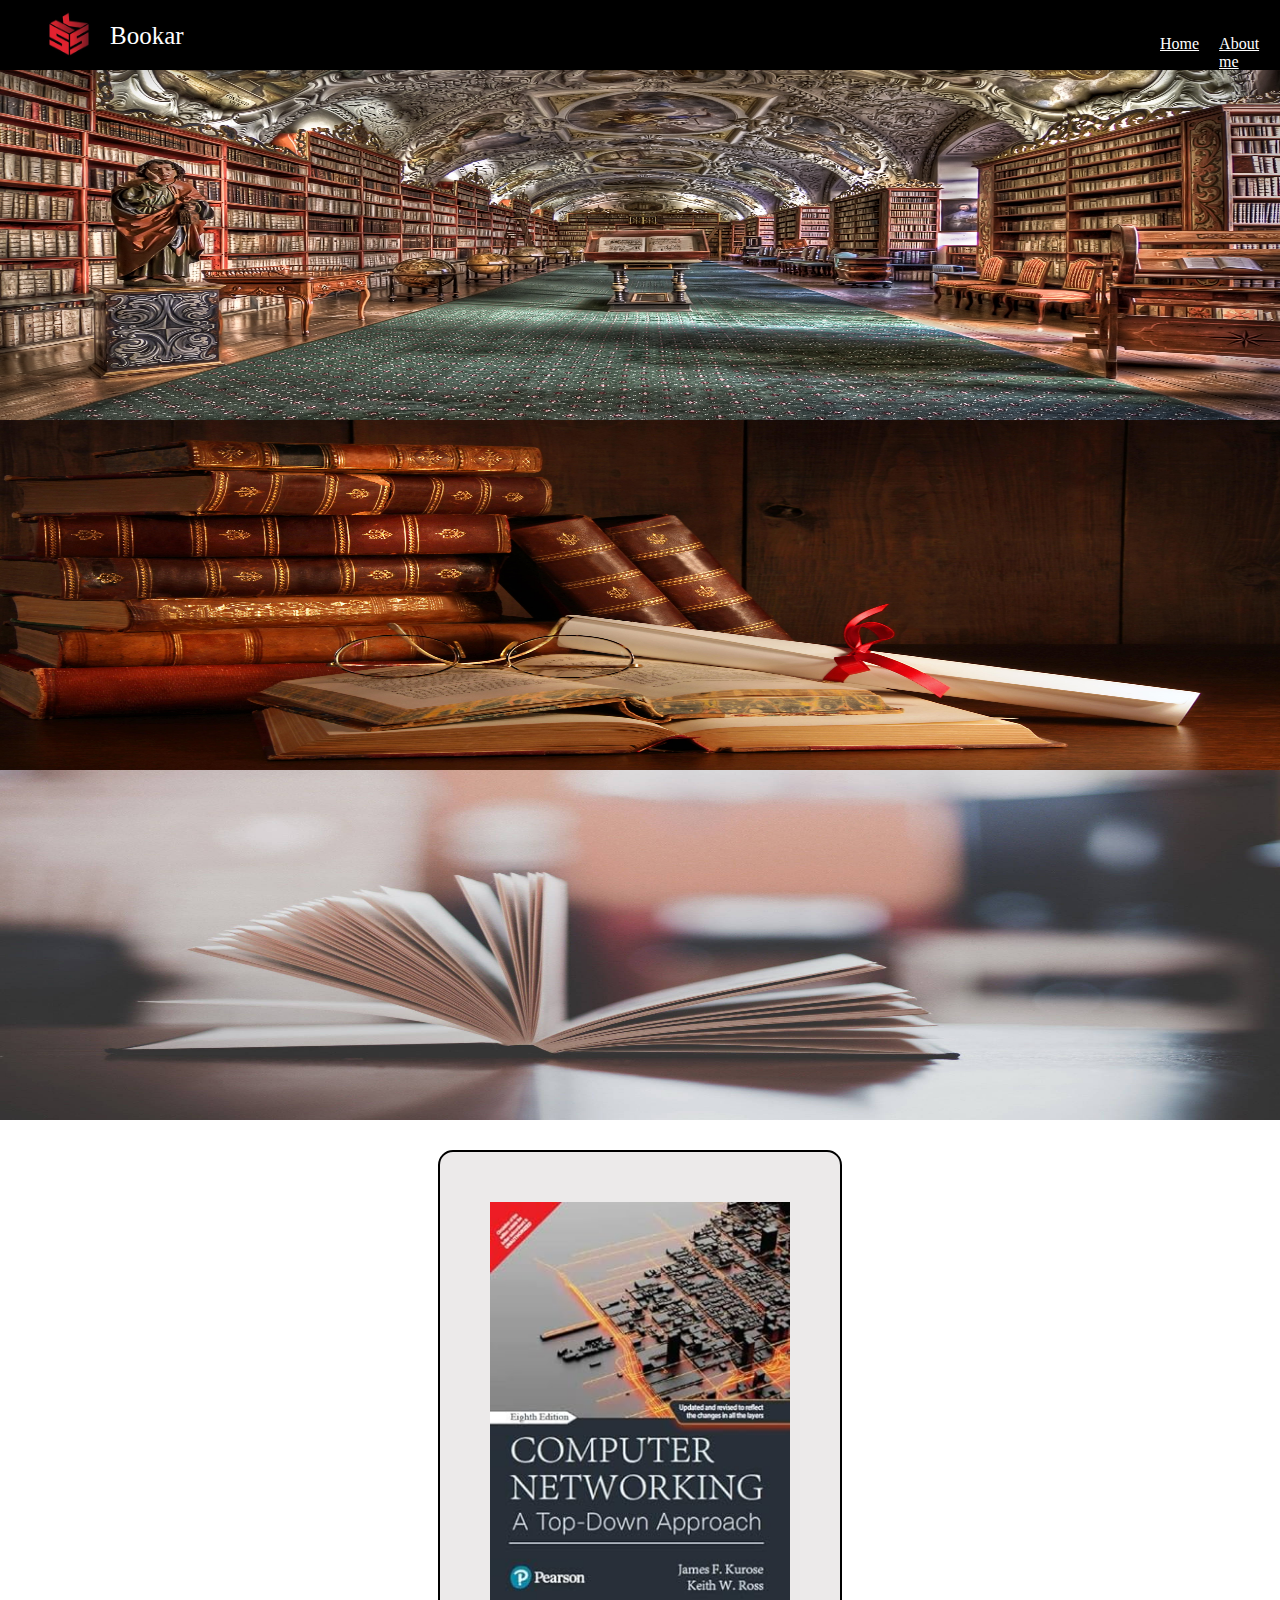
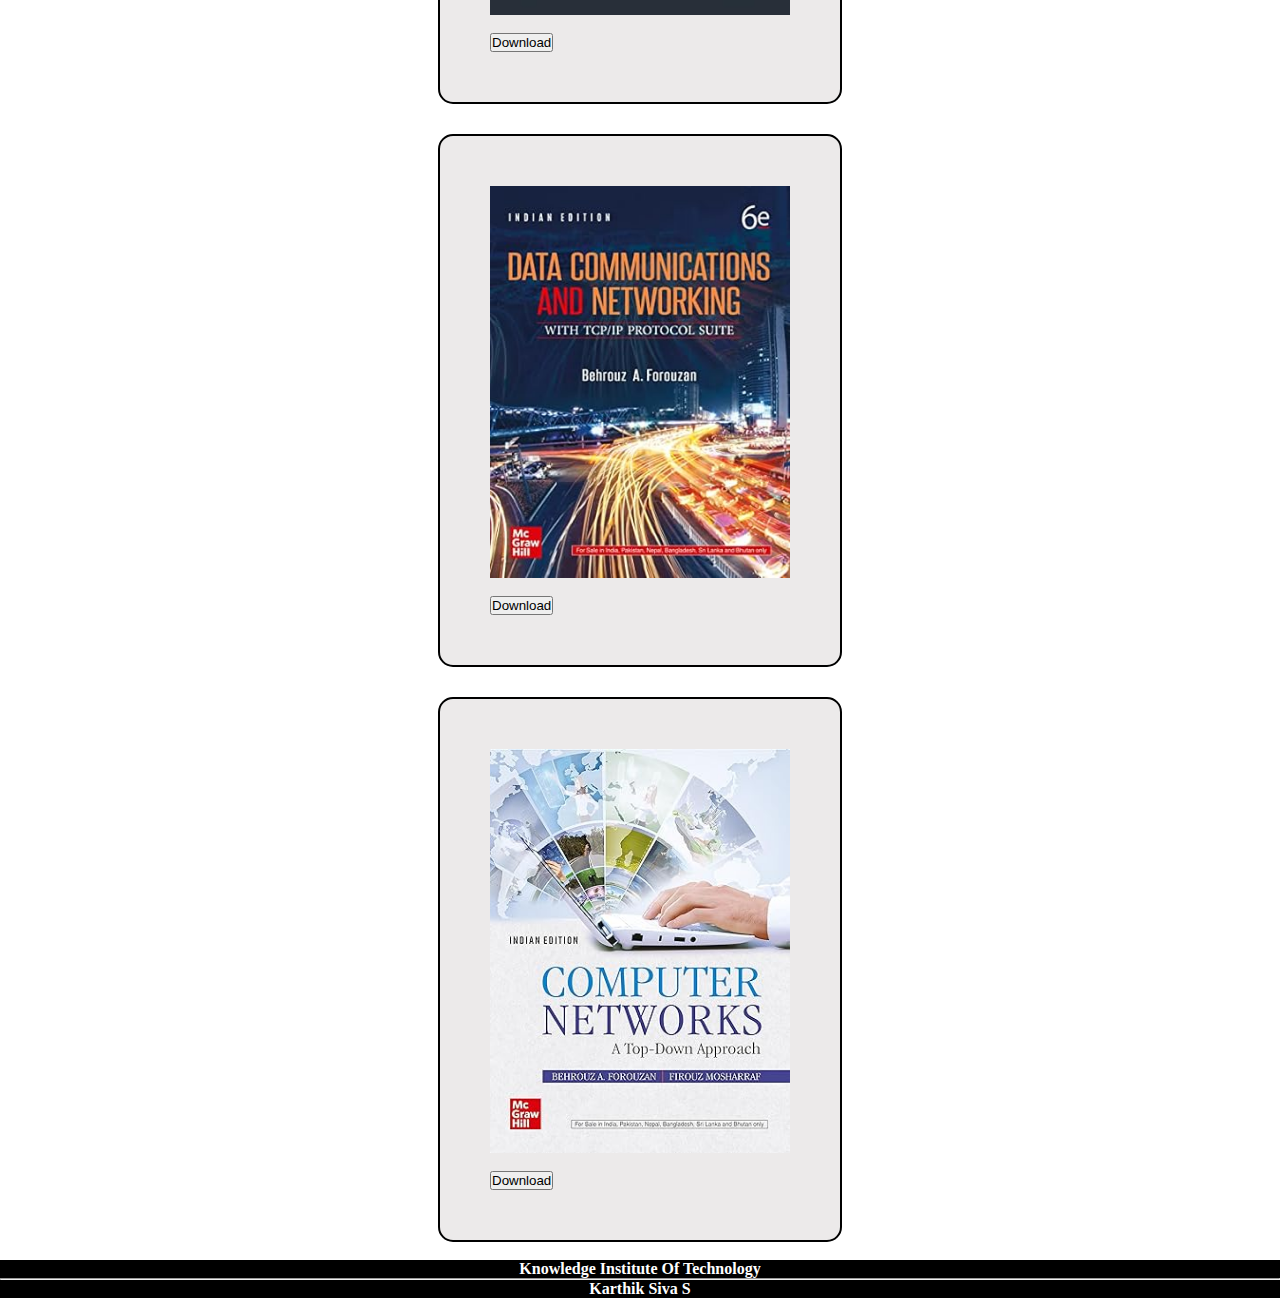
<file: index.html>
<!DOCTYPE html>
<html lang="en">
<head>
    <meta charset="UTF-8">
    <meta name="viewport" content="width=device-width, initial-scale=1.0">
    <title>booker</title>
    <link rel="stylesheet" href="style1.css">
</head>
<body>
    <div class="wrapper">
    <div class="container">
        <div class="rectangle_1"></div>
        <img src="picture/ellipse_1.png" alt="logo" class="image">
        <div class="title">
            <p>Bookar</p>
        </div>
        <div class="pstr">
            <img src="picture/book1.jpg" alt="book" class="b1">
        </div>
        <div class="pstr">
            <img src="picture/book2.jpg" alt="book" class="b1">
        </div>
        <div class="pstr">
            <img src="picture/book3.jpg" alt="book" class="b1">
        </div>
        <div class="menu">
            <a href="index.html" class="h1">Home</a>
            <a href="About.html" class="h1">About me</a>
        </div>
        <div class="container2">
            <div class="b2">
                <img src="picture/cn1.jpg" alt="computernetwork" class="c1">
                <br>
                <button class="bnt">Download</button>
            </div>
            <div class="b2">
                <img src="picture/cn2.jpg" alt="computernetwork" class="c1">
                <br>
                <button class="bnt">Download</button>
            </div>
            <div class="b2">
                <img src="picture/cn3.jpg" alt="computernetwork" class="c1">
                <br>
                <button class="bnt">Download</button>
            </div>
        </div>
        <br>
        <footer class="ter">
            <center>
                <p class="foot"><b>Knowledge Institute Of Technology</b></p>
                <hr>
                <p class="foot"><b>Karthik Siva S</b></p>
            </center>
        </footer>
    </div>
</div>
<script src="script.js"></script>
</body>
</html>
</file>
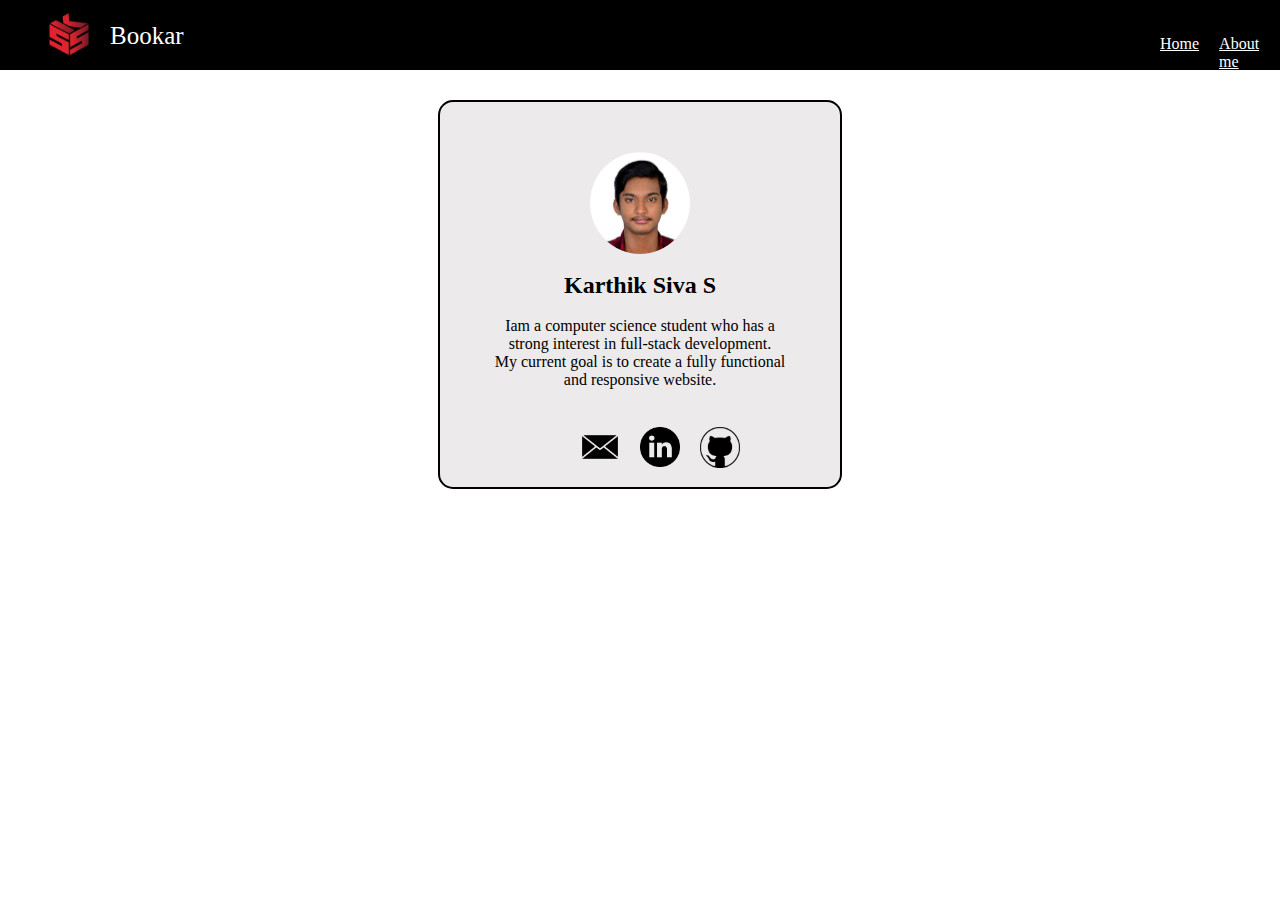
<file: About.html>
<!DOCTYPE html>
<html lang="en">
<head>
    <meta charset="UTF-8">
    <meta name="viewport" content="width=device-width, initial-scale=1.0">
    <title>booker</title>
    <link rel="stylesheet" href="style1.css">
    <link rel="stylesheet" href="https://cdnjs.cloudflare.com/ajax/libs/font-awesome/6.4.0/css/all.min.css" integrity="sha384-Bh8wFpMmq4KfrJx7tjxcq9rI8GKEK/Rr54hR2jXipmIlr04iNeNgBv09Ka3Ze9um" crossorigin="anonymous">


</head>
<body>
    <div class="container">
        <div class="rectangle_1"></div>
        <img src="picture/ellipse_1.png" alt="logo" class="image">
        <div class="title">
            <p>Bookar</p>
        </div>
        <div class="menu">
            <a href="index.html" class="h1">Home</a>
            <a href="About.html" class="h1">About me</a>
        </div>
        <div class="box">
            <img src="picture/iam.jpg" alt="image" class="iam">
            <br>
            <div class="content">
            <h2><b>Karthik Siva S</b></h2>
            <br>
            <p>Iam a computer science student who has a strong interest in full-stack development.<br>My current goal is to create a fully functional and responsive website.</p>
            <br>
        </div>
        <div class="logo">
            <a href="javascript:void(0);"  onclick="composeEmail()"><img src="logo/gmail.webp" alt="gmail"class="mail"></a>
            <a href="https://www.linkedin.com/in/s-karthik-siva-62a26b230" ><img src="logo/linkedin.png" alt="linkedin"class="linkin"></a>
            <a href="https://github.com/KarthikSiva12" ><img src="logo/hub.png" alt="github"class="github"></a>
            
        
        </div>
        <script src="script.js"></script>
    </div>
</body>
</html>
</file>
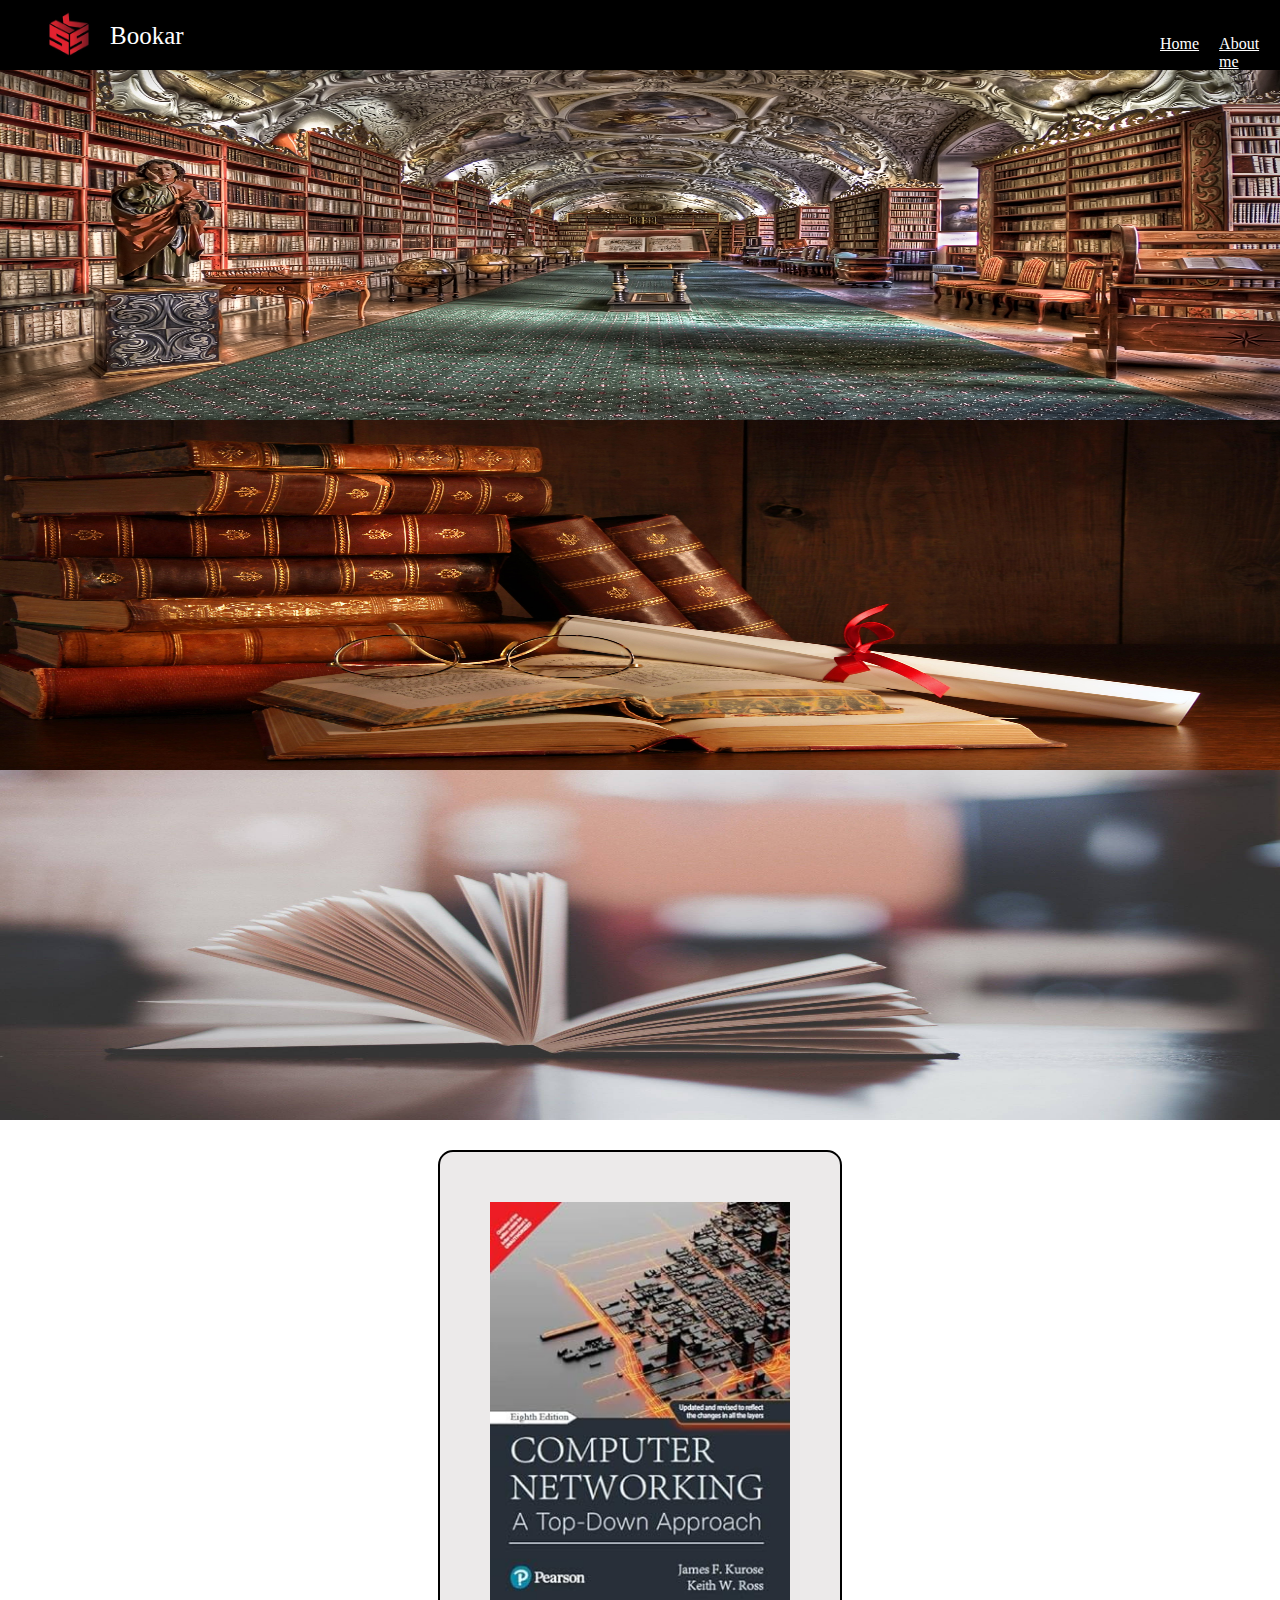
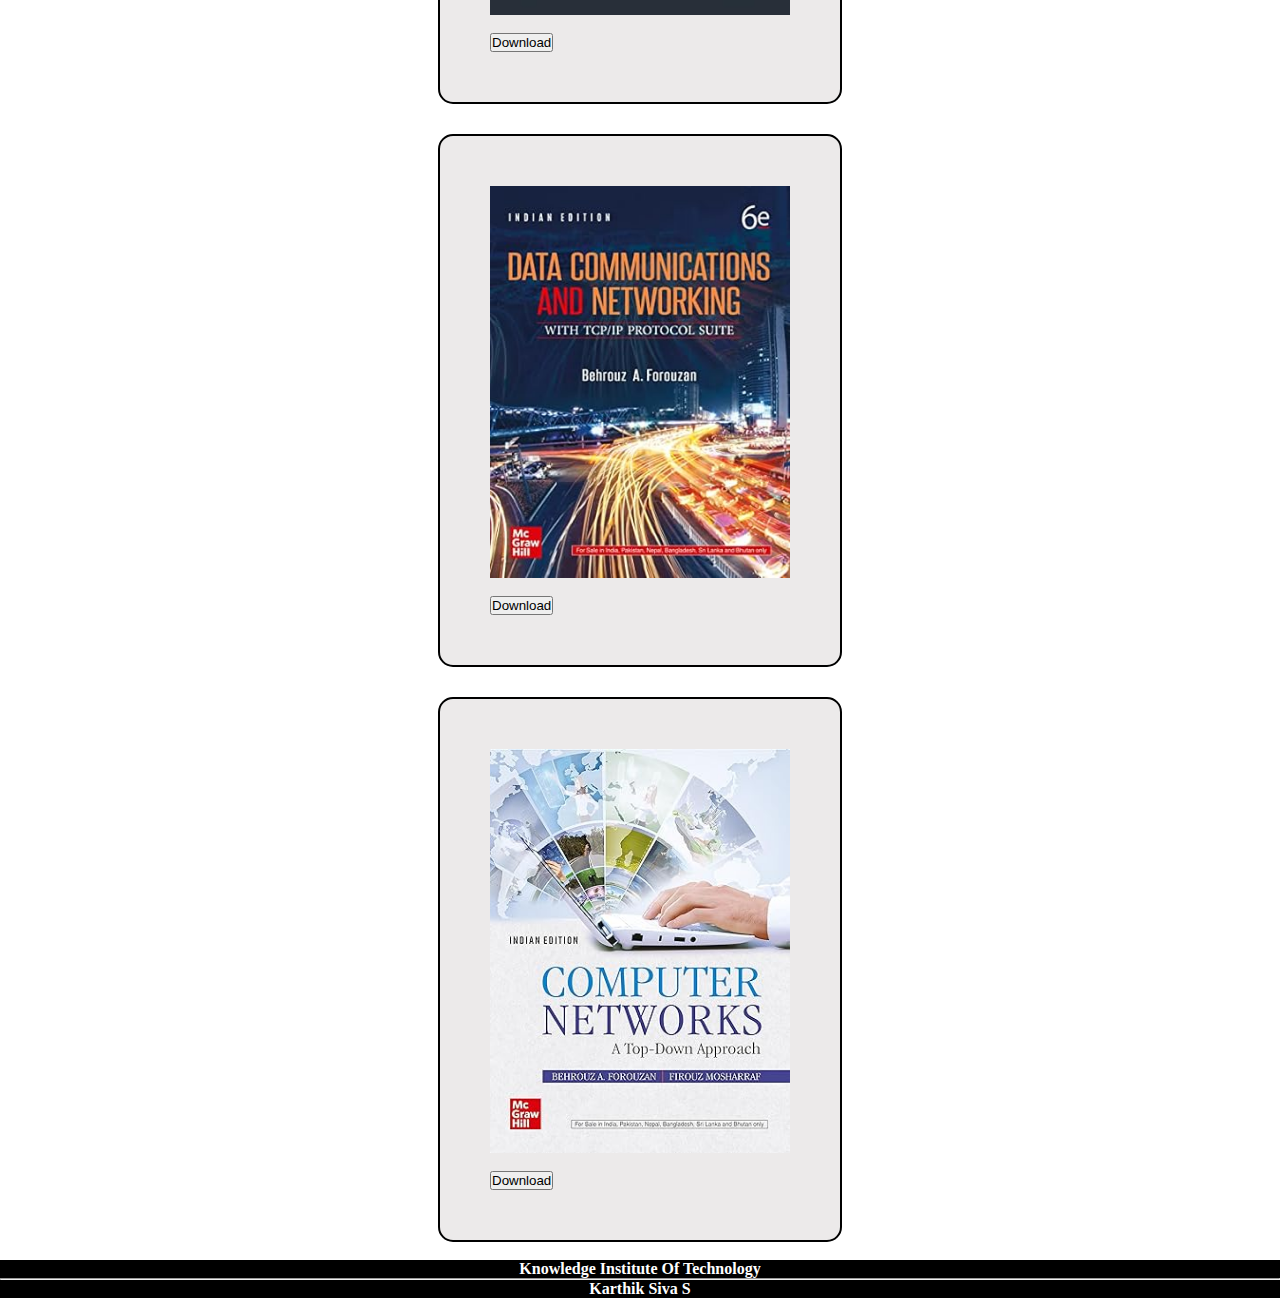
<file: index1.html>
<!DOCTYPE html>
<html lang="en">
<head>
    <meta charset="UTF-8">
    <meta name="viewport" content="width=device-width, initial-scale=1.0">
    <title>booker</title>
    <link rel="stylesheet" href="style1.css">
</head>
<body>
    <div class="wrapper">
    <div class="container">
        <div class="rectangle_1"></div>
        <img src="picture/ellipse_1.png" alt="logo" class="image">
        <div class="title">
            <p>Bookar</p>
        </div>
        <div class="pstr">
            <img src="picture/book1.jpg" alt="book" class="b1">
        </div>
        <div class="pstr">
            <img src="picture/book2.jpg" alt="book" class="b1">
        </div>
        <div class="pstr">
            <img src="picture/book3.jpg" alt="book" class="b1">
        </div>
        <div class="menu">
            <a href="index1.html" class="h1">Home</a>
            <a href="About.html" class="h1">About me</a>
        </div>
        <div class="container2">
            <div class="b2">
                <img src="picture/cn1.jpg" alt="computernetwork" class="c1">
                <br>
                <button class="bnt">Download</button>
            </div>
            <div class="b2">
                <img src="picture/cn2.jpg" alt="computernetwork" class="c1">
                <br>
                <button class="bnt">Download</button>
            </div>
            <div class="b2">
                <img src="picture/cn3.jpg" alt="computernetwork" class="c1">
                <br>
                <button class="bnt">Download</button>
            </div>
        </div>
        <br>
        <footer class="ter">
            <center>
                <p class="foot"><b>Knowledge Institute Of Technology</b></p>
                <hr>
                <p class="foot"><b>Karthik Siva S</b></p>
            </center>
        </footer>
    </div>
</div>
<script src="script.js"></script>
</body>
</html>
</file>
<file: style1.css>
*{
    margin: 0;
    padding: 0;
}
.wrapper{
    width: 100%;
}
.container{
    position: relative;
    display: block;
    overflow: hidden;
}
.rectangle_1{
    width: auto;
    height: 70px;
    background-color: black;
}
img{
    position:absolute;
    display: block; 
}
.image{
    top: 0px; 
    left: 30px; 
    width: 78px; 
    height: 68px; 
}
.title{
    position: absolute;
    color: white;
    top: 22px;
    left: 110px;
    font-size: 25px;
    font-family: Cambria, Cochin, Georgia, Times, 'Times New Roman', serif;

}
.b1{
    position: relative;
    width:100%;
    height: 350px;
}
.menu{
    display: flex;
    position: absolute;
    top: 25px;
    left: 1150px;
}
a {
    color: white;
    padding: 10px;
}
.box {
    border: 2px solid #000;
    padding: 50px;
    width: 300px; 
    background-color: #eceaea; 
    margin: 0 auto;
    border-radius: 15px;
    margin-top: 30px;
}
.iam{
    border-radius: 50%;
    width: 100px;
    position: relative;
    margin: 0 auto;
    background-color: rgb(24, 25, 26);
    
    
}
.content{
    text-align: center;
}
.logo {
    display: flex;
    justify-content: center;
    gap: 40px; 
    margin-top: 10px; 
}

.linkin,
.github,
.mail {
    width: 40px;
    height: auto; 

}
.container2{
    display: flexbox;
    justify-content:space-evenly;
    gap: 40px;
}
.b2{
    border: 2px solid #000;
    padding: 50px;
    width: 300px; 
    background-color: #eceaea; 
    margin: 0 auto;
    border-radius: 15px;
    margin-top: 30px;
    
}
.c1{
    width: 300px;
    position: relative;
    margin: 0 auto;

}
.ter{
    background-color: black;
}
.foot{
    color: white;
}

@media(max-width:600px)  {
    .b1{
        display: block;
        width: 100%;
    }
    .menu{
        left: 230px;  
        display: flex;  
        position: absolute;
        top: 25px;

    }
    .b2{
        border: 2px solid #000;
        padding: 50px;
        width: 200px; 
        background-color: #eceaea; 
        margin: 0 auto;
        border-radius: 15px;
        margin-top: 30px;
        
    }
    .c1{
        width: 200px;
        position: relative;
        margin: 0 auto;
    
    }
    .box {
        border: 2px solid #000;
        padding: 50px;
        width: 200px; 
        background-color: #eceaea; 
        margin: 0 auto;
        border-radius: 15px;
        margin-top: 30px;
    }
    .logo {
        display: flex;  
        gap: 40px; 
        margin-top: 10px; 
        justify-content: center;
        margin-left: 10px;
    }
}
</file>
